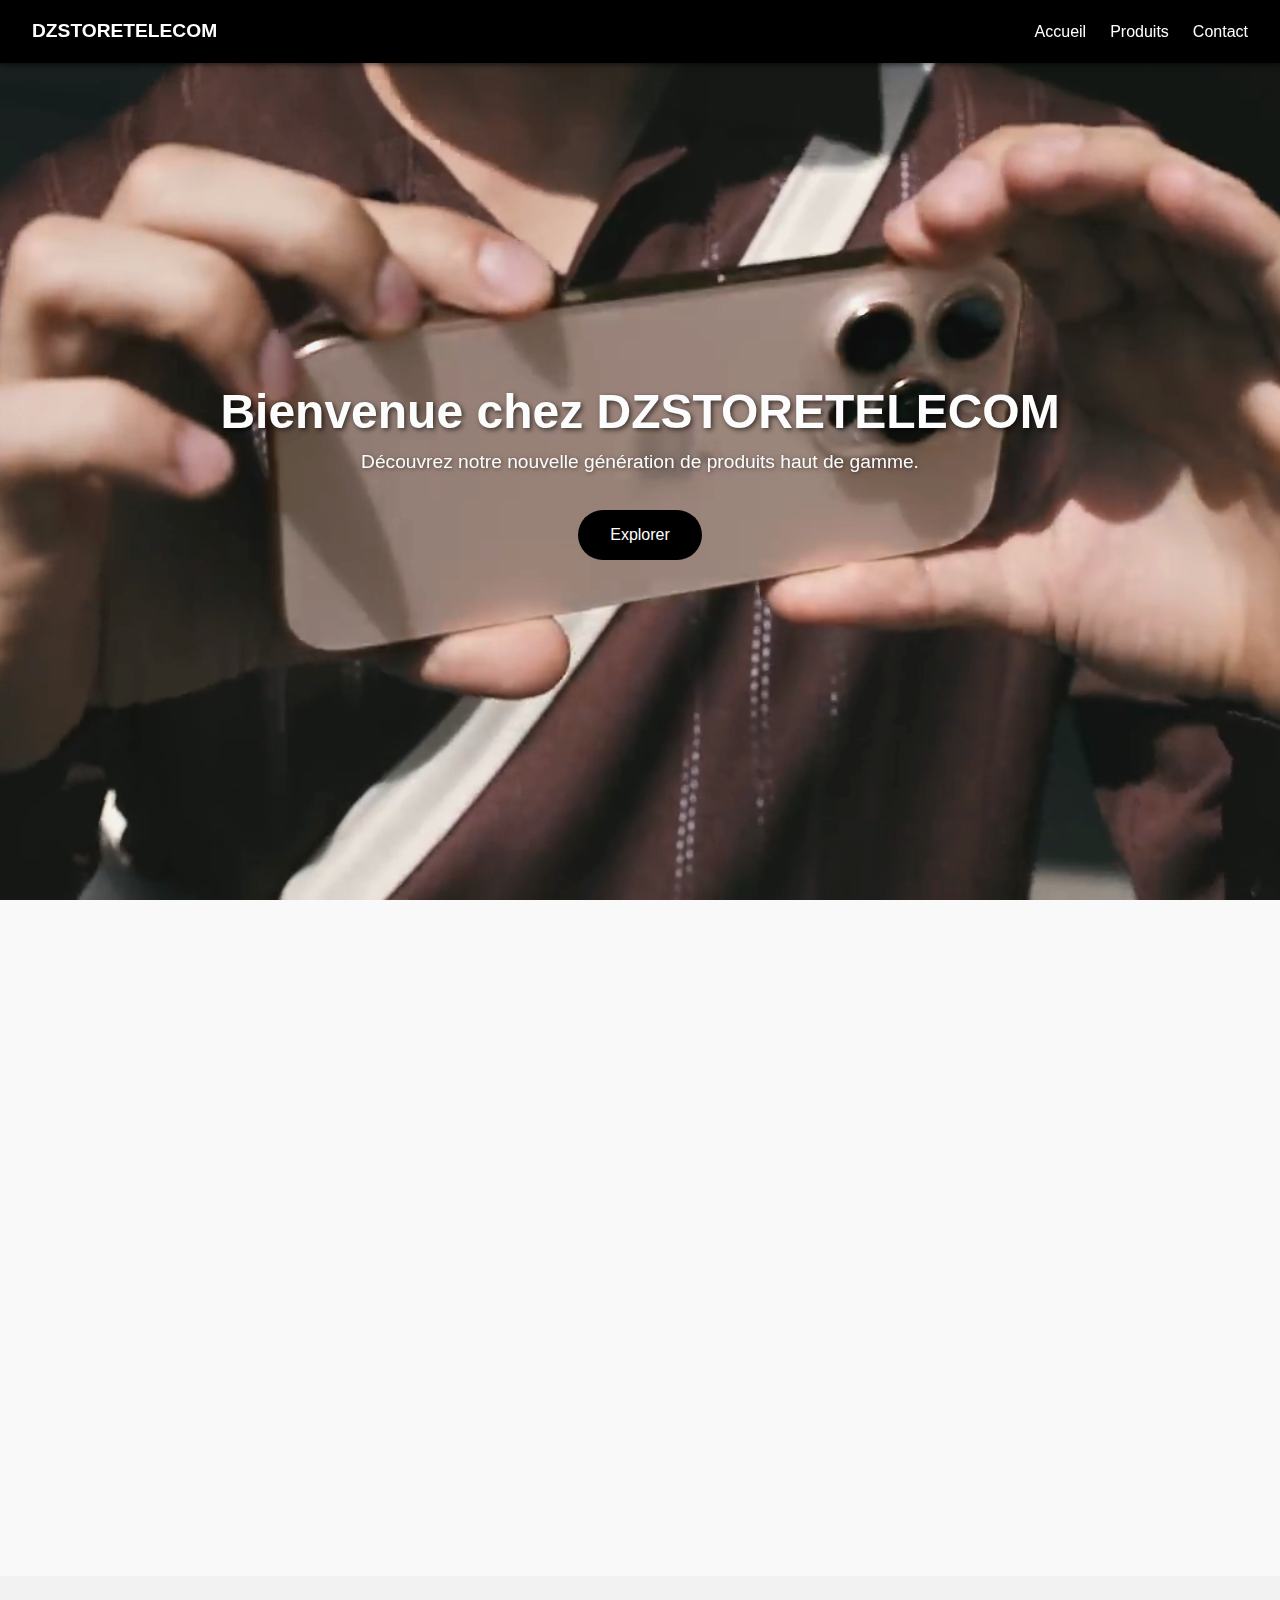
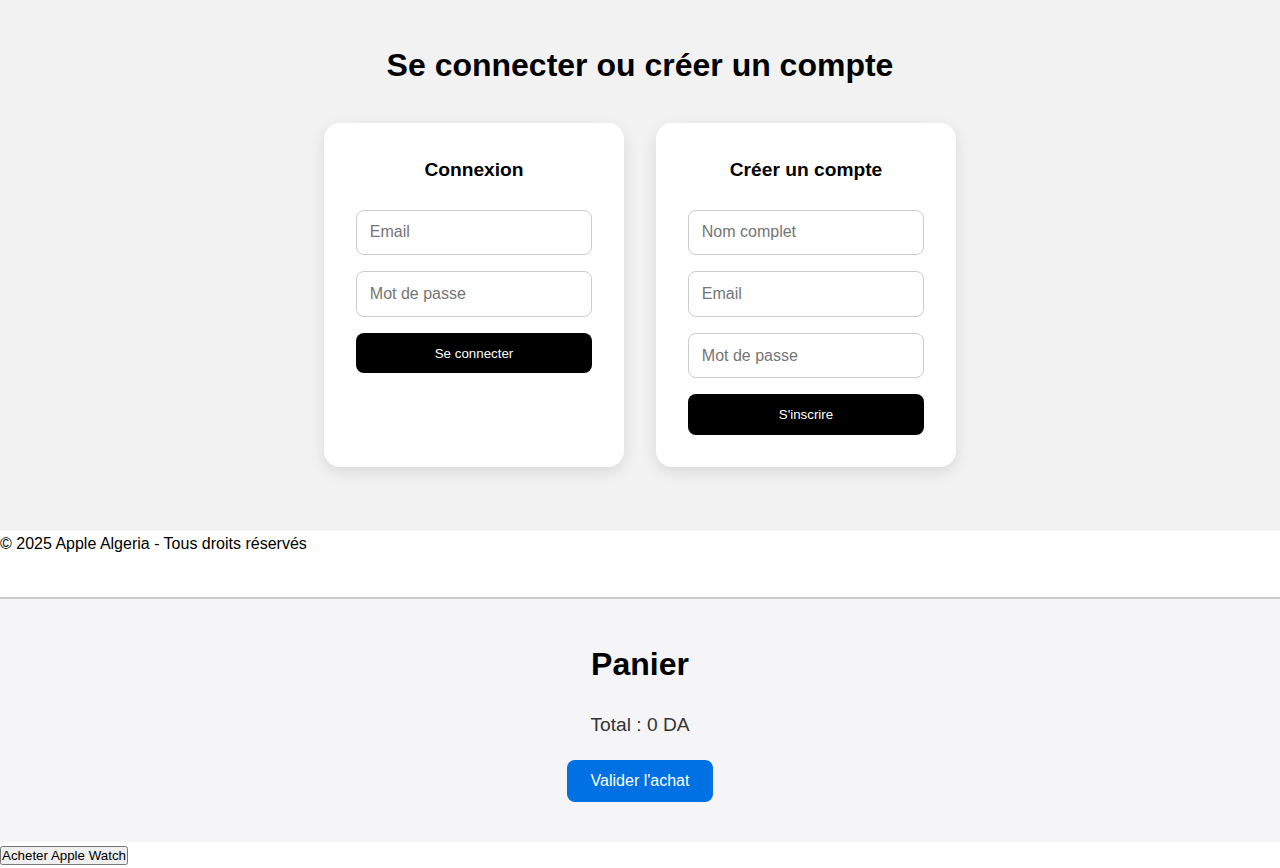
<file: index.html>
<!DOCTYPE html>
<html lang="fr">
<head>
  <meta charset="UTF-8" />
  <meta name="viewport" content="width=device-width, initial-scale=1.0"/>
  <title>DZSTORETELECOM</title>
  <link rel="stylesheet" href="style.css" />
  <style>
    /* Modale Voir Plus */
    .modal {
      display: none;
      position: fixed;
      z-index: 999;
      left: 0; top: 0;
      width: 100%; height: 100%;
      background-color: rgba(0,0,0,0.6);
    }

    .modal-content {
      background-color: #fff;
      margin: 10% auto;
      padding: 20px;
      border-radius: 10px;
      width: 80%;
      max-width: 500px;
      box-shadow: 0 0 10px rgba(0,0,0,0.4);
    }

    .close {
      float: right;
      font-size: 24px;
      font-weight: bold;
      cursor: pointer;
    }
  </style>
</head>
<body>

  <!-- Barre de navigation -->
  <nav class="navbar">
    <div class="logo">DZSTORETELECOM</div>
    <ul>
      <li><a href="#accueil">Accueil</a></li>
      <li><a href="#produits">Produits</a></li>
      <li><a href="#contact">Contact</a></li>
    </ul>
  </nav>

  <!-- Section Hero avec vidéo de fond -->
  <section class="hero" id="accueil">
    <video autoplay muted loop class="background-video">
      <source src="iPhone 16 Pro _ Camera Control _ Apple.mp4" type="video/mp4">
      Ton navigateur ne supporte pas la vidéo.
    </video>
    <h1>Bienvenue chez DZSTORETELECOM</h1>
    <p>Découvrez notre nouvelle génération de produits haut de gamme.</p>
    <button id="btn">Explorer</button>
  </section>

  <!-- Section Produits -->
  <section class="products" id="produits">
    <!-- iPhone 16 -->
    <div class="product-card" data-nom="iPhone 16" data-prix="176400">
      <img src="images.jpg" alt="iPhone 16">
      <h3>iPhone 16</h3>
      <p class="price">Prix a partir de : 176 400 DA</p>
      <ul class="features">
        <li>Écran 6.7" Super Retina XDR</li>
        <li>Puce A18 Bionic</li>
        <li>Triple capteur photo 48 MP</li>
        <li>Face ID et 5G</li>
        <li>iOS 18</li>
      </ul>
      <div class="product-buttons">
        <button class="voir-plus">Voir plus</button>
        <button class="ajouter-panier">Ajouter au panier</button>
      </div>
    </div>

    <!-- MacBook Pro -->
    <div class="product-card" data-nom="MacBook Pro" data-prix="367353">
      <img src="hero_intro_endframe__e6khcva4hkeq_large-1.jpg" alt="MacBook Pro">
      <h3>MacBook Pro</h3>
      <p class="price">Prix a partir de : 367 353 DA</p>
      <ul class="features">
        <li>Écran 14" Liquid Retina XDR</li>
        <li>Puce M3 Pro</li>
        <li>Autonomie jusqu’à 18h</li>
        <li>16 Go RAM - 1 To SSD</li>
        <li>macOS Sonoma</li>
      </ul>
      <div class="product-buttons">
        <button class="voir-plus">Voir plus</button>
        <button class="ajouter-panier">Ajouter au panier</button>
      </div>
    </div>

    <!-- Apple Watch -->
    <div class="product-card" data-nom="Apple Watch" data-prix="80703">
      <img src="Apple-Watch-Series-10-hero-240909_big.jpg.large.jpg" alt="Apple Watch">
      <h3>Apple Watch</h3>
      <p class="price">Prix a partir de : 80 703 DA</p>
      <ul class="features">
        <li>Écran Always-On Retina</li>
        <li>Suivi santé & ECG</li>
        <li>GPS + Cellular</li>
        <li>Résistante à l’eau 50m</li>
        <li>watchOS 10</li>
      </ul>
      <div class="product-buttons">
        <button class="voir-plus">Voir plus</button>
        <button class="ajouter-panier">Ajouter au panier</button>
      </div>
    </div>
  </section>

  <!-- Section Connexion / Inscription -->
  <section class="auth-section" id="contact">
    <h2>Se connecter ou créer un compte</h2>
    <div class="auth-container">
      <div class="auth-form">
        <h3>Connexion</h3>
        <form id="loginForm">
          <input type="email" placeholder="Email" required>
          <input type="password" placeholder="Mot de passe" required>
          <button type="submit">Se connecter</button>
        </form>
      </div>

      <div class="auth-form">
        <h3>Créer un compte</h3>
        <form id="registerForm">
          <input type="text" placeholder="Nom complet" required>
          <input type="email" placeholder="Email" required>
          <input type="password" placeholder="Mot de passe" required>
          <button type="submit">S'inscrire</button>
        </form>
      </div>
    </div>
  </section>

  <!-- Pied de page avec panier -->
  <footer>
    &copy; 2025 Apple Algeria - Tous droits réservés
    <section class="panier-section">
      <h2>Panier</h2>
      <ul id="liste-panier"></ul>
      <p>Total : <span id="total">0</span> DA</p>
      <button id="valider-achat">Valider l'achat</button>
    </section>
  </footer>

  <!-- Fenêtre Modale -->
  <div id="modal" class="modal">
    <div class="modal-content">
      <span class="close">&times;</span>
      <h2 id="modal-title">Détails du produit</h2>
      <div id="modal-details"></div>
    </div>
  </div>

  <!-- Script JS -->
  <script>
    window.addEventListener('scroll', () => {
      const cards = document.querySelectorAll('.product-card');
      cards.forEach(card => {
        const rect = card.getBoundingClientRect();
        if (rect.top < window.innerHeight - 100) {
          card.classList.add('appear');
        }
      });
    });

    document.addEventListener("DOMContentLoaded", () => {
      const btnExplorer = document.getElementById("btn");
      const panierListe = document.getElementById("liste-panier");
      const totalSpan = document.getElementById("total");
      const btnValider = document.getElementById("valider-achat");
      let total = 0;

      const modal = document.getElementById('modal');
      const modalTitle = document.getElementById('modal-title');
      const modalDetails = document.getElementById('modal-details');
      const modalClose = document.querySelector('.modal .close');

      function ajouterAuPanier(nom, prix) {
        const item = document.createElement("li");
        item.textContent = `${nom} - ${prix.toLocaleString()} DA`;

        item.addEventListener("click", () => {
          if (confirm(`Supprimer "${nom}" du panier ?`)) {
            panierListe.removeChild(item);
            total -= prix;
            totalSpan.textContent = total.toLocaleString();
          }
        });

        panierListe.appendChild(item);
        total += prix;
        totalSpan.textContent = total.toLocaleString();
      }

      btnExplorer.addEventListener("click", () => {
        alert("Bienvenue dans notre univers !");
        document.getElementById("produits").scrollIntoView({ behavior: "smooth" });
      });

      document.getElementById('loginForm').addEventListener('submit', (e) => {
        e.preventDefault();
        alert('Connexion réussie (simulation) !');
      });

      document.getElementById('registerForm').addEventListener('submit', (e) => {
        e.preventDefault();
        alert('Compte créé avec succès (simulation) !');
      });

      document.querySelectorAll('.voir-plus').forEach(btn => {
        btn.addEventListener('click', () => {
          const card = btn.closest('.product-card');
          const nom = card.querySelector('h3').textContent;
          const prix = card.dataset.prix;
          const features = Array.from(card.querySelectorAll('.features li')).map(li => li.textContent);

          modalTitle.textContent = nom;
          modalDetails.innerHTML = 
            `<p><strong>Prix :</strong> ${parseInt(prix).toLocaleString()} DA</p>
            <ul>${features.map(f => `<li>${f}</li>`).join('')}</ul>`
          ;

          modal.style.display = 'block';
        });
      });

      modalClose.addEventListener('click', () => {
        modal.style.display = 'none';
      });

      window.addEventListener('click', (e) => {
        if (e.target === modal) {
          modal.style.display = 'none';
        }
      });

      document.querySelectorAll('.ajouter-panier').forEach(btn => {
        btn.addEventListener('click', () => {
          const card = btn.closest('.product-card');
          const nom = card.querySelector('h3').textContent;
          const prixText = card.querySelector('.price').textContent;
          const prix = parseInt(prixText.replace(/\D/g, ''));
          ajouterAuPanier(nom, prix);
        });
      });

      btnValider.addEventListener("click", () => {
        if (total === 0) {
          alert("Votre panier est vide.");
        } else if (confirm(`Confirmer l’achat de ${total.toLocaleString()} DA ?`)) {
          window.location.href = "paiement.html";
        }
      });
    });
  </script>
  <button onclick="ajouterAuPanier('Apple Watch', 89000)">Acheter Apple Watch</button>

  <script>
    function ajouterAuPanier(nom, prix) {
      localStorage.setItem('produitNom', nom);
      localStorage.setItem('totalPanier', prix);
      window.location.href = 'paiement.html';
    }
  </script>  
</body>
</html>
</file>
<file: style.css>
* {
  margin: 0;
  padding: 0;
  box-sizing: border-box;
}

body {
  font-family: -DZSTORETELECOM-system, BlinkMacSystemFont, 'Segoe UI', Roboto, Helvetica, Arial, sans-serif;
  background: #ffffff;
  color: #000000;
  line-height: 1.6;
}

/* NAVBAR */
.navbar {
  position: fixed;
  width: 100%;
  top: 0;
  left: 0;
  padding: 1rem 2rem;
  background: #000000;
  display: flex;
  justify-content: space-between;
  align-items: center;
  box-shadow: 0 2px 5px rgba(0,0,0,0.5);
  z-index: 1000;
  color: #ffffff;
}

.navbar .logo {
  font-weight: bold;
  font-size: 1.2rem;
}

.navbar ul {
  list-style: none;
  display: flex;
  gap: 1.5rem;
}

.navbar a {
  text-decoration: none;
  color: #ffffff;
  transition: color 0.3s;
}

.navbar a:hover,
.navbar a:focus {
  color: #ccc;
  outline: 2px solid #0071e3;
  outline-offset: 2px;
}

/* HERO Section */
.hero {
  position: relative;
  height: 100vh;
  background: linear-gradient(rgba(0, 0, 0, 0.5), rgba(0, 0, 0, 0.5)), url('https://source.unsplash.com/1600x900/?technology') no-repeat center center/cover;
  display: flex;
  flex-direction: column;
  justify-content: center;
  align-items: center;
  padding: 6rem 2rem 2rem;
  text-align: center;
  overflow: hidden;
  color: #fcfcfc;
}

.hero h1,
.hero p,
.hero button {
  position: relative;
  z-index: 2;
}

.hero h1 {
  font-size: 3rem;
  margin-bottom: 1rem;
  margin-top: -30px;
  text-shadow: 2px 2px 5px rgba(0, 0, 0, 0.6);
}

.hero p {
  font-size: 1.2rem;
  margin-bottom: 2rem;
  margin-top: -20px;
  text-shadow: 1px 1px 4px rgba(0, 0, 0, 0.5);
}

.hero button {
  padding: 1rem 2rem;
  font-size: 1rem;
  border: none;
  background: #000000;
  color: #ffffff;
  cursor: pointer;
  border-radius: 2rem;
  transition: background 0.3s;
}

.hero button:hover {
  background: #333;
}

/* ✅ Vidéo de fond */
.background-video {
  position: absolute;
  top: 0;
  left: 0;
  width: 100%;
  height: 100%;
  object-fit: cover;
  z-index: 1;
  opacity: 0.9;
  filter: brightness(1.15) contrast(1.05);
}

/* PRODUITS */
.products {
  display: flex;
  flex-wrap: wrap;
  justify-content: center;
  gap: 2rem;
  padding: 4rem 2rem;
  background-color: #f9f9f9;
}

.product-card {
  background: white;
  border-radius: 1rem;
  box-shadow: 0 5px 15px rgba(0,0,0,0.1);
  padding: 1rem;
  width: 300px;
  text-align: center;
  opacity: 0;
  transform: translateY(50px);
  transition: all 0.6s ease;
}

.product-card:hover {
  transform: translateY(-8px) scale(1.02);
  box-shadow: 0 8px 20px rgba(0,0,0,0.15);
}

.product-card img {
  width: 100%;
  border-radius: 1rem;
  transition: transform 0.3s ease;
}

.product-card:hover img {
  transform: scale(1.05);
}

.product-card.appear {
  opacity: 1 !important;
  transform: translateY(0) !important;
  transition: all 0.6s ease-in-out;
}

/* Prix */
.product-card .price {
  font-size: 1.2rem;
  font-weight: bold;
  color: #1d1d1f;
  margin: 1rem 0 0.5rem;
}

/* Caractéristiques */
.product-card .features {
  list-style: none;
  padding: 0;
  margin: 0.5rem 0 0;
  text-align: left;
  font-size: 0.95rem;
  color: #444;
}

.product-card .features li {
  position: relative;
  padding-left: 1.5rem;
  margin-bottom: 0.5rem;
}

.product-card .features li::before {
  content: "✓";
  position: absolute;
  left: 0;
  color: #28a745;
  font-weight: bold;
}

/* Boutons Produits */
.product-buttons {
  margin-top: 1rem;
  display: flex;
  justify-content: center;
  gap: 1rem;
  flex-wrap: wrap;
}

.product-buttons button {
  padding: 0.6rem 1.2rem;
  border: none;
  border-radius: 2rem;
  font-size: 0.9rem;
  cursor: pointer;
  transition: background 0.3s ease;
  min-width: 120px;
  position: relative;
  overflow: hidden;
}

.voir-plus {
  background-color: #0071e3;
  color: white;
}

.voir-plus:hover {
  background-color: #005bb5;
}

.ajouter-panier {
  background-color: #000;
  color: white;
}

.ajouter-panier:hover {
  background-color: #333;
}

.product-buttons button::after {
  content: '';
  position: absolute;
  top: 50%;
  left: 50%;
  width: 0;
  height: 0;
  background: rgba(255,255,255,0.2);
  border-radius: 50%;
  transform: translate(-50%, -50%);
  transition: width 0.6s ease, height 0.6s ease;
}

.product-buttons button:active::after {
  width: 200%;
  height: 200%;
  opacity: 0;
}

/* Effets bouton */
button:hover {
  transform: scale(1.05);
  box-shadow: 0 4px 8px rgba(0,0,0,0.2);
}

button:active {
  transform: scale(0.95);
}

/* Panier */
.panier-section {
  background-color: #f5f5f7;
  padding: 40px 20px;
  text-align: center;
  border-top: 2px solid #ccc;
  margin-top: 40px;
}

.panier-section h2 {
  font-size: 2em;
  margin-bottom: 20px;
  color: #000;
}

#liste-panier {
  list-style-type: none;
  padding: 0;
  margin: 0 auto;
  max-width: 500px;
}

#liste-panier li {
  background-color: #fff;
  margin: 10px auto;
  padding: 12px 20px;
  border-radius: 12px;
  border: 1px solid #ddd;
  box-shadow: 0 4px 8px rgba(0, 0, 0, 0.05);
  transition: background-color 0.3s ease;
  cursor: pointer;
}

#liste-panier li:hover {
  background-color: #e5e5e5;
}

.panier-section p {
  font-size: 1.2em;
  margin: 20px 0;
  color: #333;
}

#valider-achat {
  padding: 12px 24px;
  font-size: 1em;
  border: none;
  background-color: #0071e3;
  color: white;
  border-radius: 8px;
  cursor: pointer;
  transition: background-color 0.3s ease;
}

#valider-achat:hover {
  background-color: #005bb5;
}

.panier-added {
  background-color: #d4edda !important;
  border-color: #c3e6cb !important;
  color: #155724 !important;
  transition: background-color 0.4s ease;
}

/* Auth section */
.auth-section {
  background-color: #f2f2f2;
  padding: 4rem 2rem;
  text-align: center;
}

.auth-section h2 {
  font-size: 2rem;
  margin-bottom: 2rem;
}

.auth-container {
  display: flex;
  flex-wrap: wrap;
  justify-content: center;
  gap: 2rem;
}

.auth-form {
  background: #fff;
  padding: 2rem;
  border-radius: 1rem;
  box-shadow: 0 5px 15px rgba(0,0,0,0.1);
  width: 300px;
}

.auth-form h3 {
  margin-bottom: 1.5rem;
  font-size: 1.2rem;
}

.auth-form form {
  display: flex;
  flex-direction: column;
  gap: 1rem;
}

.auth-form input {
  padding: 0.8rem;
  border: 1px solid #ccc;
  border-radius: 0.5rem;
  font-size: 1rem;
}

.auth-form button {
  padding: 0.8rem;
  background: #000;
  color: #fff;
  border: none;
  border-radius: 0.5rem;
  cursor: pointer;
  transition: background 0.3s ease;
}

.auth-form button:hover {
  background: #333;
}

/* MODAL */
.modal {
  display: none;
  position: fixed;
  z-index: 999;
  left: 0; top: 0;
  width: 100%; height: 100%;
  background-color: rgba(0,0,0,0);
  transition: background-color 0.3s ease;
}

.modal.show {
  display: block;
  background-color: rgba(0,0,0,0.6);
}

.modal-content {
  background-color: #fff;
  margin: 10% auto;
  padding: 20px;
  border-radius: 10px;
  width: 80%;
  max-width: 500px;
  box-shadow: 0 0 10px rgba(0,0,0,0.4);
  opacity: 0;
  transform: translateY(-20px);
  transition: opacity 0.3s ease, transform 0.3s ease;
}

.modal.show .modal-content {
  opacity: 1;
  transform: translateY(0);
}

.close {
  float: right;
  font-size: 24px;
  font-weight: bold;
  cursor: pointer;
}

/* Sélection texte */
::selection {
  background: #000;
  color: #fff;
}

/* Responsive */
@media (max-width: 768px) {
  .hero h1 {
    font-size: 2.2rem;
  }
  .product-card,
  .auth-form {
    width: 90%;
  }
}

/* Dark Mode */
@media (prefers-color-scheme: dark) {
  body {
    background-color: #121212;
    color: #e0e0e0;
  }

  .products,
  .auth-section,
  .panier-section {
    background-color: #1e1e1e;
  }

  .product-card,
  .auth-form {
    background-color: #2a2a2a;
    color: #fff;
  }

  .navbar {
    background-color: #000;
  }
}
</file>
